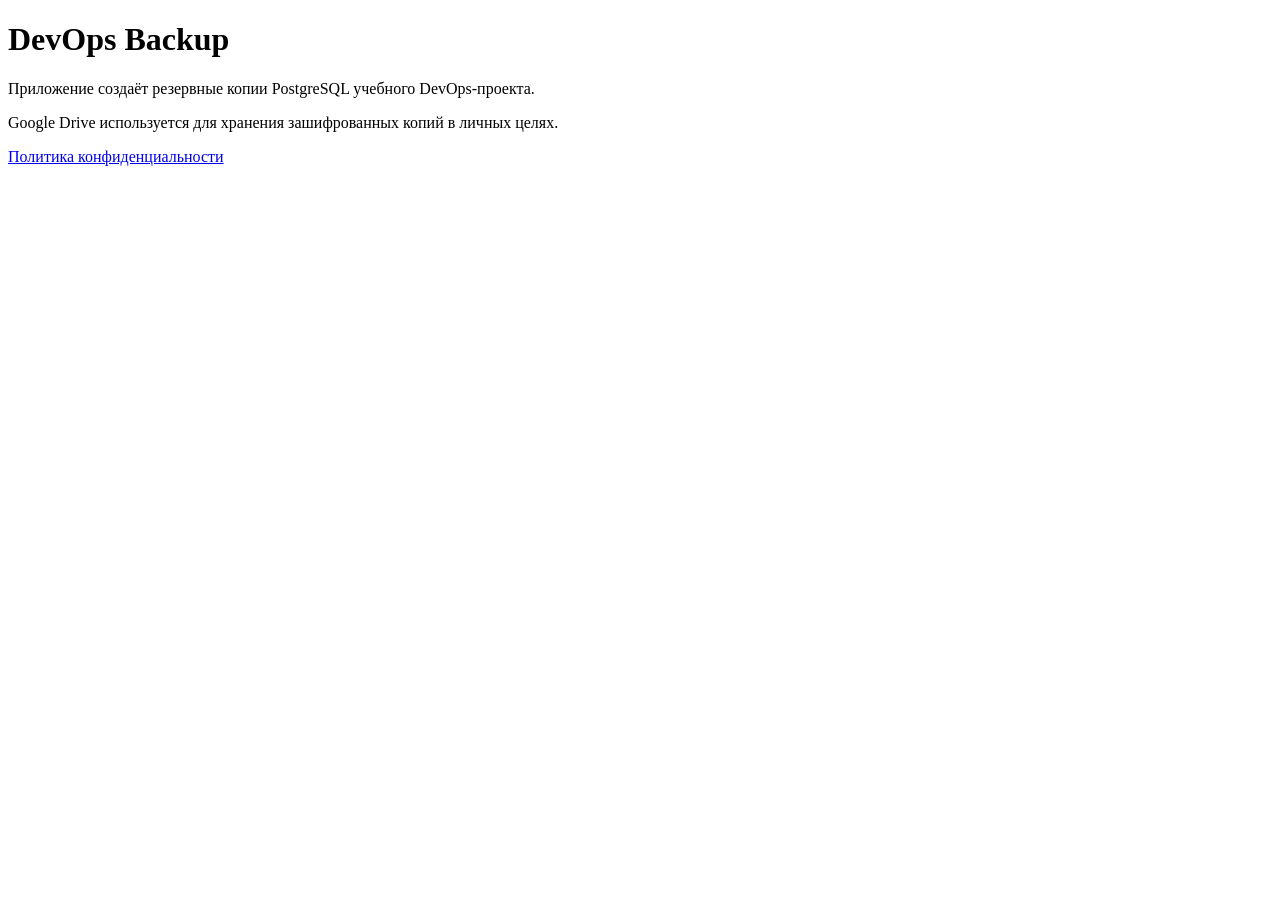
<file: docs/oauth/index.html>
<!doctype html>
<html lang="ru">
<head>
  <meta charset="UTF-8">
  <meta name="viewport" content="width=device-width, initial-scale=1">
  <title>DevOps Backup</title>
</head>
<body>
  <h1>DevOps Backup</h1>

    <p>Приложение создаёт резервные копии PostgreSQL учебного DevOps-проекта.</p>
    <p>Google Drive используется для хранения зашифрованных копий в личных целях.</p>

  <a href="privacy.html">Политика конфиденциальности</a>
</body>
</html>
</file>
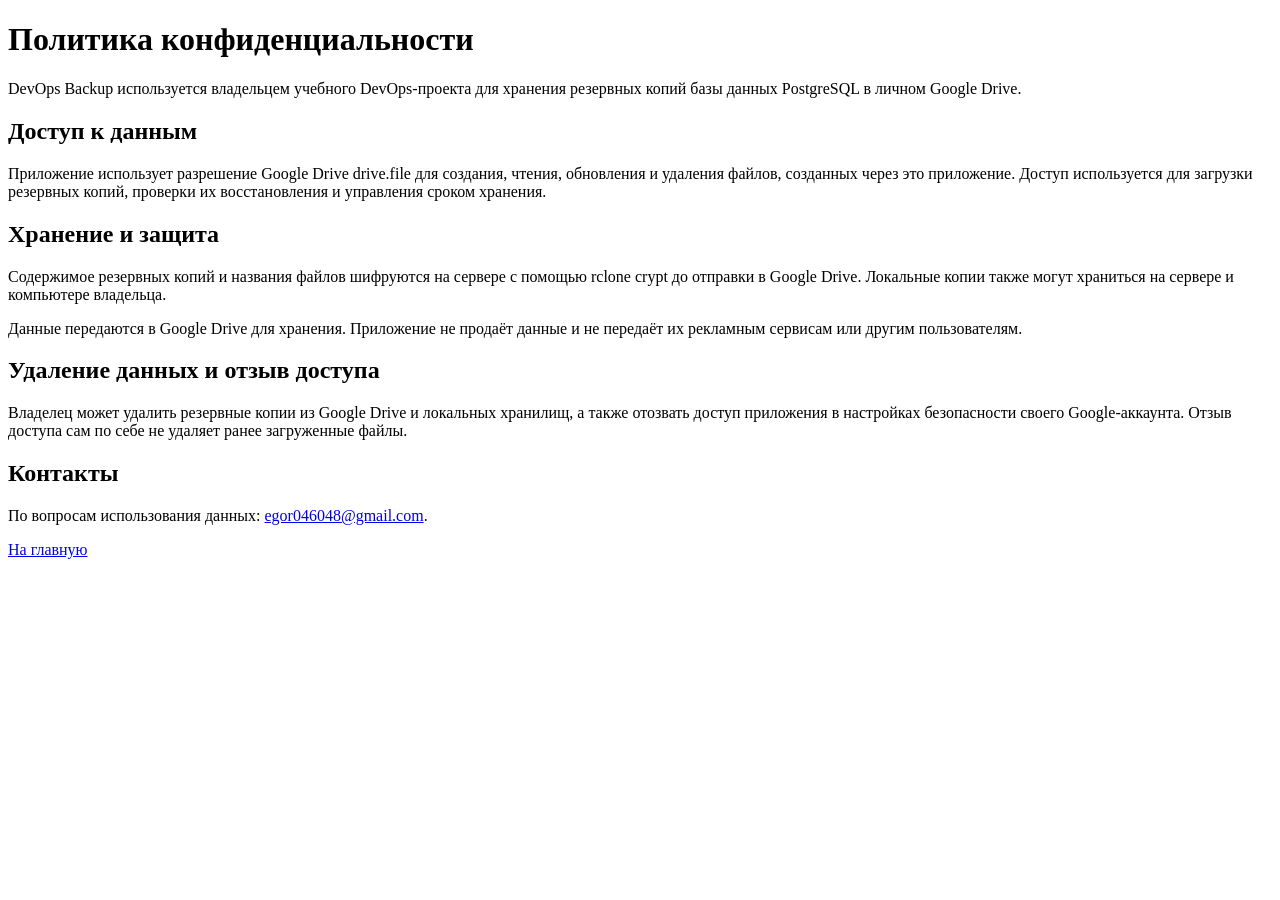
<file: docs/oauth/privacy.html>
<!doctype html>
<html lang="ru">
<head>
  <meta charset="UTF-8">
  <meta name="viewport" content="width=device-width, initial-scale=1">
  <title>Политика конфиденциальности — DevOps Backup</title>
</head>
<body>
  <h1>Политика конфиденциальности</h1>

  <p>DevOps Backup используется владельцем учебного DevOps-проекта для хранения резервных копий базы данных PostgreSQL в личном Google Drive.</p>

  <h2>Доступ к данным</h2>
  <p>Приложение использует разрешение Google Drive drive.file для создания, чтения, обновления и удаления файлов, созданных через это приложение. Доступ используется для загрузки резервных копий, проверки их восстановления и управления сроком хранения.</p>

  <h2>Хранение и защита</h2>
  <p>Содержимое резервных копий и названия файлов шифруются на сервере с помощью rclone crypt до отправки в Google Drive. Локальные копии также могут храниться на сервере и компьютере владельца.</p>
  <p>Данные передаются в Google Drive для хранения. Приложение не продаёт данные и не передаёт их рекламным сервисам или другим пользователям.</p>

  <h2>Удаление данных и отзыв доступа</h2>
  <p>Владелец может удалить резервные копии из Google Drive и локальных хранилищ, а также отозвать доступ приложения в настройках безопасности своего Google-аккаунта. Отзыв доступа сам по себе не удаляет ранее загруженные файлы.</p>

  <h2>Контакты</h2>
  <p>По вопросам использования данных: <a href="mailto:egor046048@gmail.com">egor046048@gmail.com</a>.</p>

  <p><a href="index.html">На главную</a></p>
</body>
</html>
</file>
